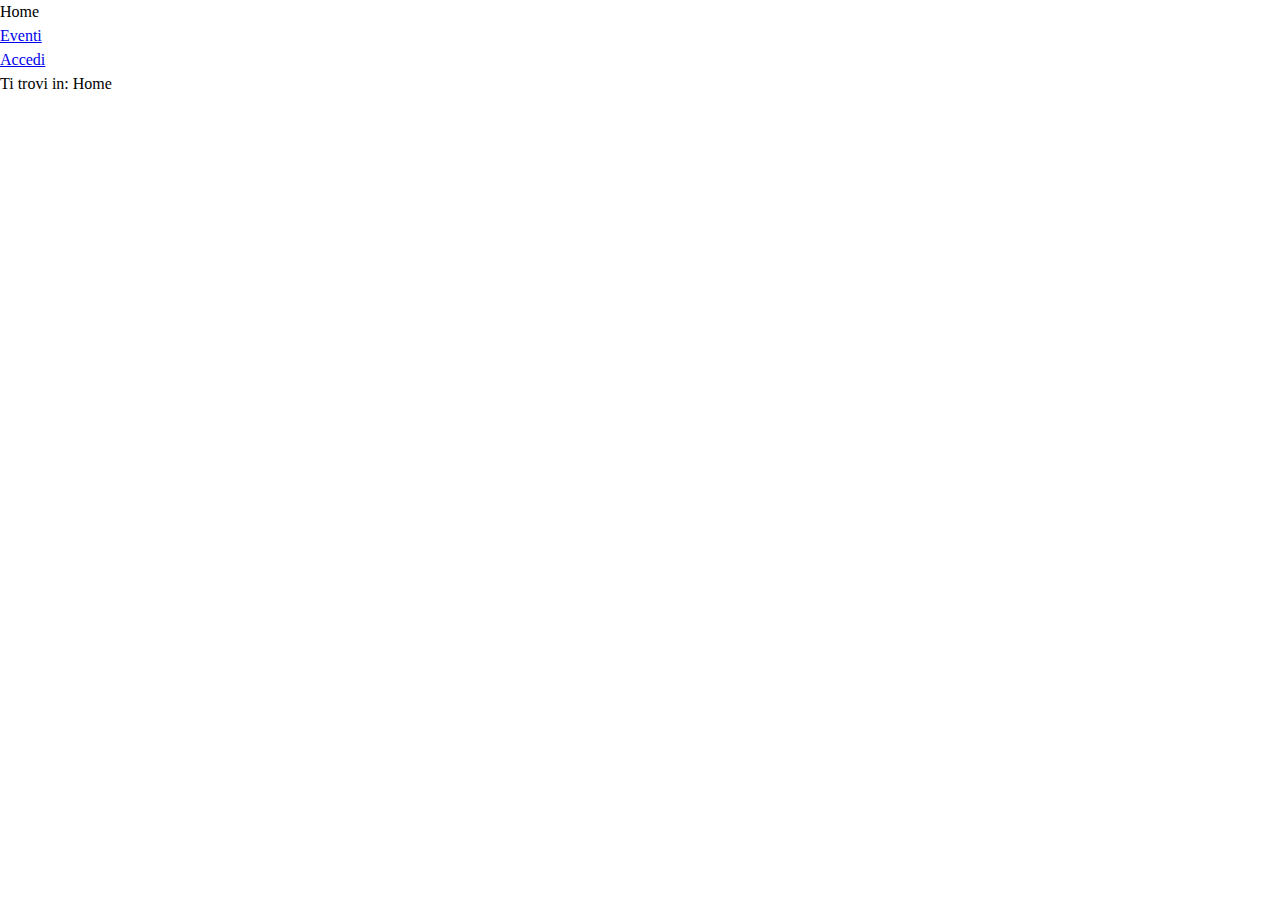
<file: site/index.html>
<!DOCTYPE html>
<html lang="it">
    <head>
        <title></title>
        <meta charset="UTF-8">
        <meta name="description" content="">
        <meta name="keywords" content="">
        <link rel="stylesheet" href="assets/css/style.css">
    </head>
    <body>
        <header>
            <nav id="menu">
                <ul>
                    <li lang="en">Home</li>
                    <li><a href="listaEventi.html">Eventi</a></li>
                    <li><a href="login.html">Accedi</a></li>
                </ul>
            </nav>
        </header>
        <nav id="breadcrumb">
            <p>Ti trovi in: <span lang="en">Home</span></p>
        </nav>
        <main id="contenuto"></main>
        <footer></footer>
    </body>
</html>
</file>
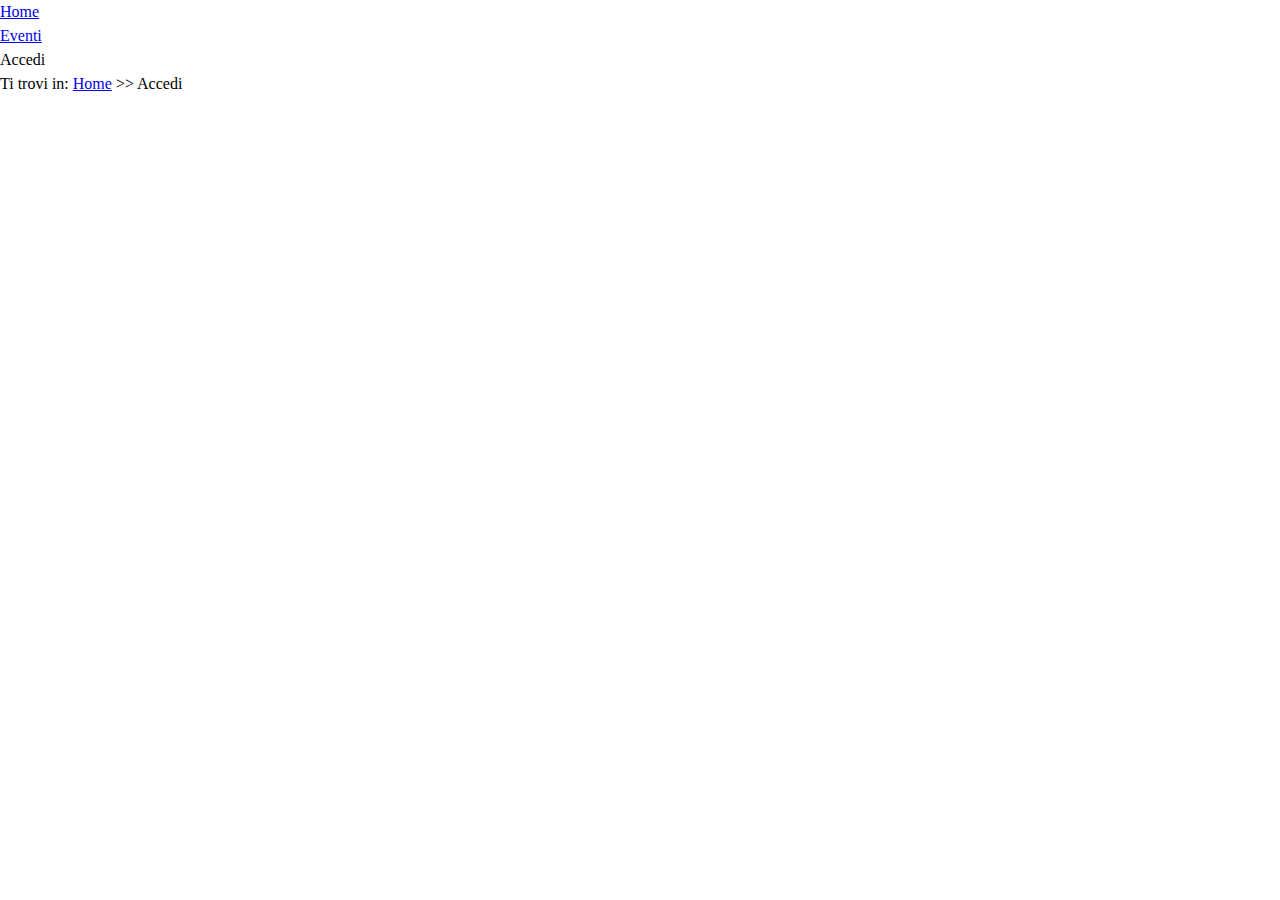
<file: site/login.html>
<!DOCTYPE html>
<html lang="it">
    <head>
        <title></title>
        <meta charset="UTF-8">
        <link rel="stylesheet" href="assets/css/style.css">
    </head>
    <body>
        <header>
            <nav id="menu">
                <ul>
                    <li lang="en"><a href="index.html">Home</a></li>
                    <li><a href="listaEventi.html">Eventi</a></li>
                    <li>Accedi</li>
                </ul>
            </nav>
        </header>
        <nav id="breadcrumb">
            <p>Ti trovi in: <a lang="en" href="index.html">Home</a> >> Accedi</p>
        </nav>
        <main>
            <form>
            </form>
        </main>
        <footer></footer>
    </body>
</html>
</file>
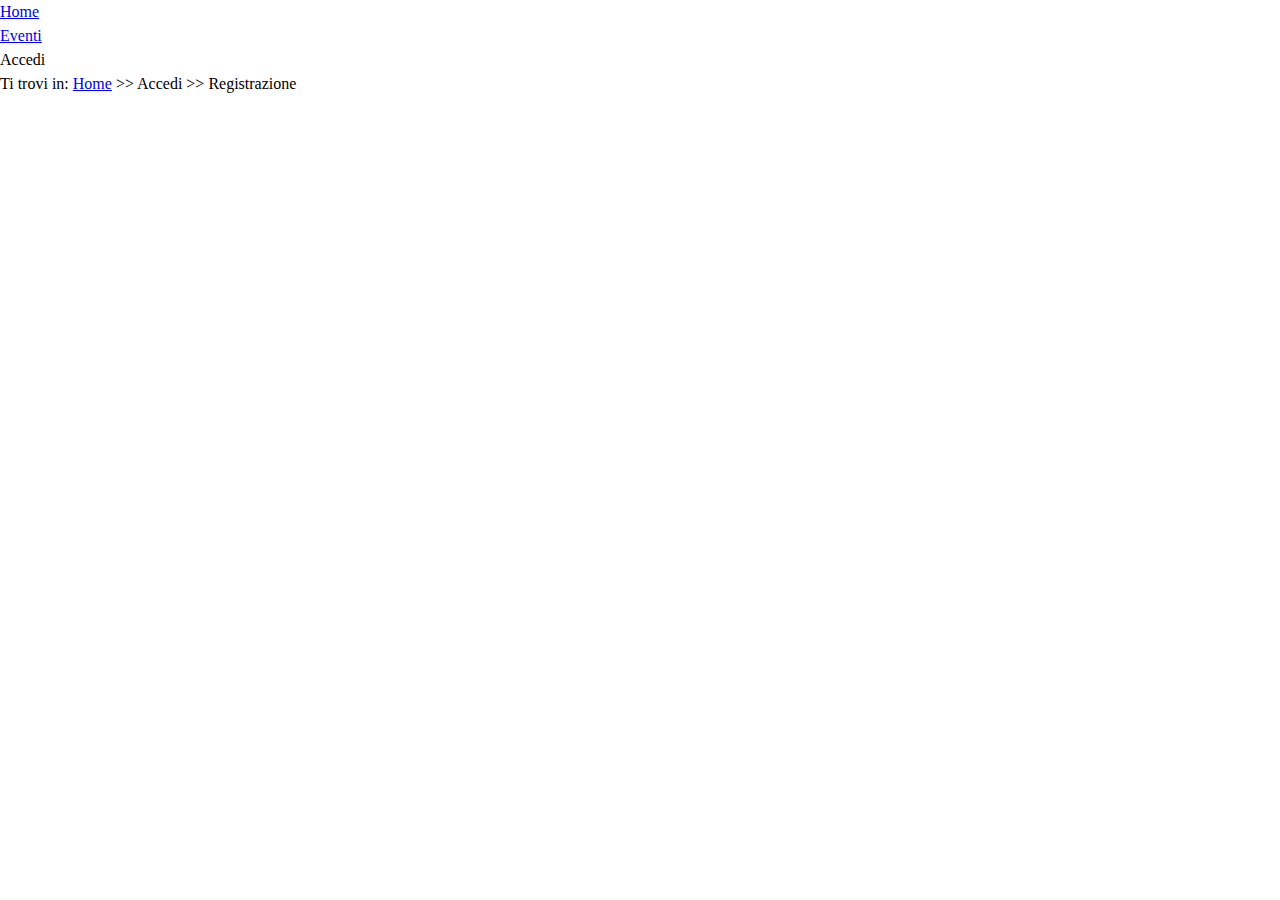
<file: site/registrazione.html>
<!DOCTYPE html>
<html lang="it">
    <head>
        <title></title>
        <meta charset="UTF-8">
        <link rel="stylesheet" href="assets/css/style.css">
    </head>
    <body>
        <header>
            <nav id="menu">
                <ul>
                    <li lang="en"><a href="index.html">Home</a></li>
                    <li><a href="listaEventi.html">Eventi</a></li>
                    <li>Accedi</li>
                </ul>
            </nav>
        </header>
        <nav id="breadcrumb">
            <p>Ti trovi in: <a lang="en" href="index.html">Home</a> >> Accedi >> Registrazione</p>
        </nav>
        <main>
            <form></form>
        </main>
        <footer></footer>
    </body>
</html>
</file>
<file: site/assets/css/style.css>
* {
    padding: 0em;
    margin: 0em;
}

html, body {
    font-size: 100%;
    line-height: 1.5em;
}
</file>
